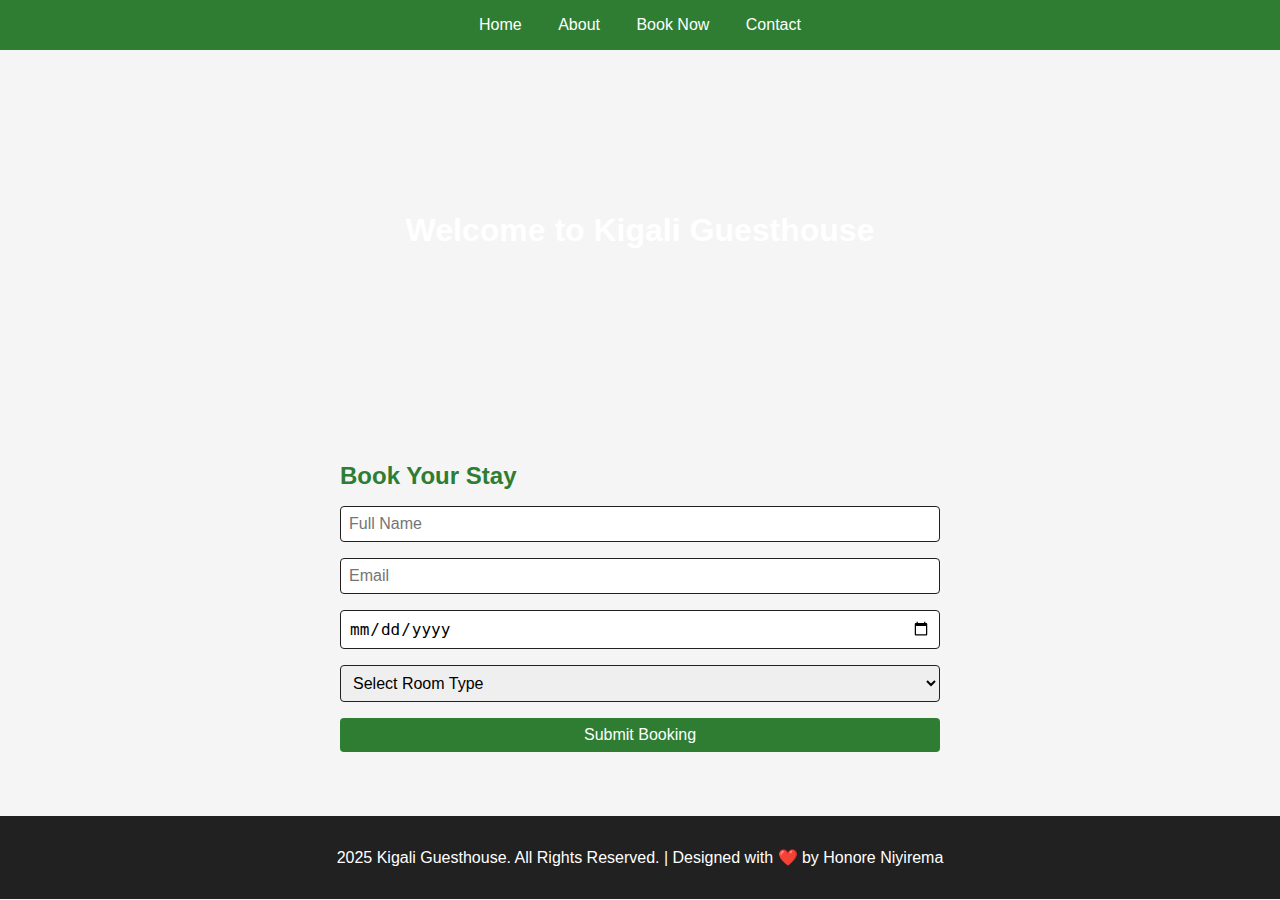
<file: bookingform.html>
<!DOCTYPE html>
<html lang="en">
<head>
  <meta charset="UTF-8">
  <meta name="viewport" content="width=device-width, initial-scale=1.0">
  <title>Kigali Guesthouse - Book Your Stay</title>
  <style>
    :root {
      --primary: #2e7d32; /* Rwanda green */
      --secondary: #ffca28; /* Rwanda yellow */
      --dark: #212121;
    }
    body {
      font-family: Arial, sans-serif;
      margin: 0;
      padding: 0;
      color: var(--dark);
      background-color: #f5f5f5;
    }
    header {
      background: var(--primary);
      color: white;
      padding: 1rem;
      text-align: center;
      position: sticky;
      top: 0;
      transition: transform 0.3s ease;
    }
    header.scrolled {
      transform: translateY(-100%);
    }
    header.show {
      transform: translateY(0);
    }
    nav a {
      color: white;
      margin: 0 1rem;
      text-decoration: none;
      transition: color 0.3s;
    }
    nav a:hover {
      color: var(--secondary);
    }
    .hero {
      background: url('https://source.unsplash.com/random/1200x400?rwanda') center/cover;
      height: 40vh; /* Adjusted for mobile per your Servion Pro-Team feedback */
      display: flex;
      align-items: center;
      justify-content: center;
      color: white;
      text-align: center;
    }
    .booking-section {
      padding: 2rem;
      max-width: 600px;
      margin: 0 auto;
    }
    .booking-section h2 {
      color: var(--primary);
      margin-bottom: 1rem;
    }
    form {
      display: flex;
      flex-direction: column;
      gap: 1rem;
    }
    input, select, button {
      padding: 0.5rem;
      font-size: 1rem;
      border: 1px solid var(--dark);
      border-radius: 4px;
    }
    button {
      background: var(--primary);
      color: white;
      border: none;
      cursor: pointer;
      transition: background 0.3s;
    }
    button:hover {
      background: var(--secondary);
      color: var(--dark);
    }
    footer {
      background: var(--dark);
      color: white;
      text-align: center;
      padding: 1rem;
      margin-top: 2rem;
    }
    @media (max-width: 600px) {
      .hero {
        height: 30vh; /* Smaller for mobile, per your feedback */
      }
      nav a {
        margin: 0 0.5rem;
        font-size: 0.9rem;
      }
      .booking-section {
        padding: 1rem;
      }
    }
  </style>
</head>
<body>
  <header id="header">
    <nav>
      <a href="#home">Home</a>
      <a href="#about">About</a>
      <a href="#book">Book Now</a>
      <a href="#contact">Contact</a>
    </nav>
  </header>
  <section class="hero">
    <h1>Welcome to Kigali Guesthouse</h1>
  </section>
  <section class="booking-section" id="book">
    <h2>Book Your Stay</h2>
    <form id="booking-form" onsubmit="handleSubmit(event)">
      <input type="text" name="name" placeholder="Full Name" required>
      <input type="email" name="email" placeholder="Email" required>
      <input type="date" name="checkin" required>
      <select name="room" required>
        <option value="" disabled selected>Select Room Type</option>
        <option value="single">Single Room ($50/night)</option>
        <option value="double">Double Room ($80/night)</option>
      </select>
      <button type="submit">Submit Booking</button>
    </form>
  </section>
  <footer>
    <p>2025 Kigali Guesthouse. All Rights Reserved. | Designed with ❤️ by Honore Niyirema</p>
  </footer>
  <script>
    // Navbar scroll effect (based on your Servion Pro-Team navbar)
    let lastScroll = 0;
    const header = document.getElementById('header');
    window.addEventListener('scroll', () => {
      const currentScroll = window.pageYOffset;
      if (currentScroll > lastScroll && currentScroll > 100) {
        header.classList.remove('show');
        header.classList.add('scrolled');
      } else {
        header.classList.remove('scrolled');
        header.classList.add('show');
      }
      lastScroll = currentScroll;
    });

    // Form submission (basic alert for now)
    function handleSubmit(event) {
      event.preventDefault();
      alert('Booking submitted! We will contact you soon.');
      document.getElementById('booking-form').reset();
    }
  </script>
</body>
</html>
</file>
